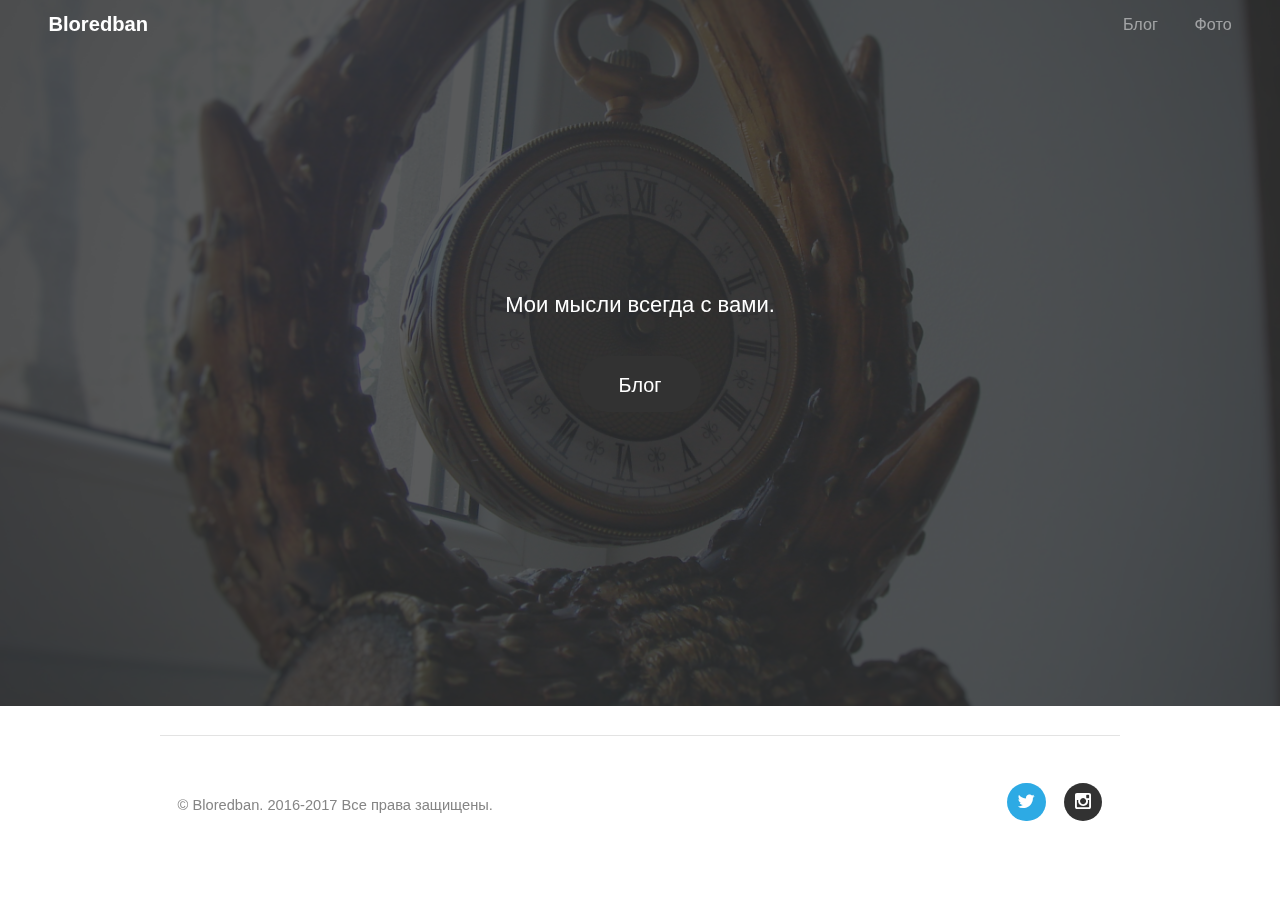
<file: ru/index.html>
<!DOCTYPE html>
<html lang="ru">
	<head>
		<meta charset="UTF-8">
		<title>Bloredban</title>
		<meta http-equiv="content-type" content="text/html; charset=utf-8" />
		<meta name="description" content="" />
		<meta name="keywords" content="" />
		<script src="js/jquery.min.js"></script>
		<script src="js/skel.min.js"></script>
		<script src="js/skel-layers.min.js"></script>
		<script src="js/init.js"></script>
		<noscript>
			<link rel="stylesheet" href="css/skel.css" />
			<link rel="stylesheet" href="css/style.css" />
			<link rel="stylesheet" href="css/style-xlarge.css" />
		</noscript>
	</head>
	<body class="landing">
	<header id="header">
				<h1><a href="index.html">Bloredban</a></h1>
				<nav id="nav">
					<ul>
						<li><a href="blog.html">Блог</a></li>
						<li><a href="photo.html">Фото</a></li>
					</ul>
				</nav>
			</header>
		<!-- Привью -->
			<section id="banner">
				<p>Мои мысли всегда с вами.</p>
				<ul class="actions">
					<li>
						<a href="blog.html" class="button big">Блог</a>
					</li>
				</ul>
			</section>

		<!-- Подвал -->
			<footer id="footer">
				<div class="container">
					<hr>
					<div class="row">
						<div class="8u 12u$(medium)">
							<ul class="copyright">
								<li>&copy; Bloredban. 2016-2017 Все права защищены.</li>
							</ul>
						</div>
						<div class="4u$ 12u$(medium)">
							<ul class="icons">
				<li><a href="https://www.twitter.com/Bloredban" class="icon rounded fa-twitter"><span class="label">Twitter</span></a></li>
				<li><a href="http://instagram.com/Bloredban" class="icon rounded fa-instagram"><span class="label">Instagram</span></a></li>
							</ul>
						</div>
					</div>
				</div>
			</footer>

	</body>
</html>
</file>
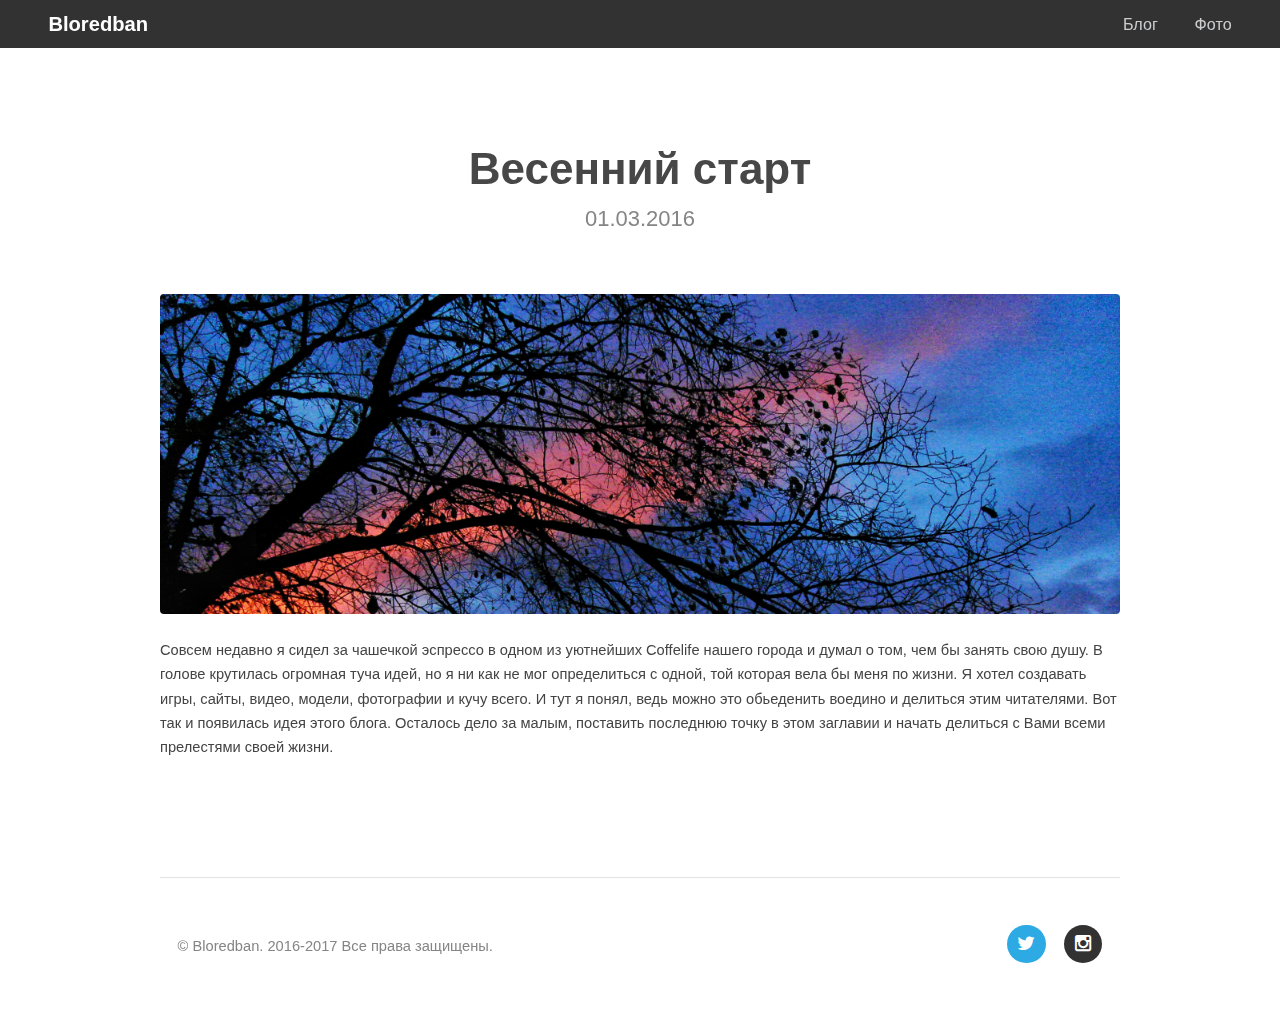
<file: ru/blog.html>
<!DOCTYPE html>
<html lang="ru">
	<head>
		<meta charset="UTF-8">
		<title>Bloredban - Блог</title>
		<meta http-equiv="content-type" content="text/html; charset=utf-8" />
		<meta name="description" content="" />
		<meta name="keywords" content="" />
		<script src="js/jquery.min.js"></script>
		<script src="js/skel.min.js"></script>
		<script src="js/skel-layers.min.js"></script>
		<script src="js/init.js"></script>
		<noscript>
			<link rel="stylesheet" href="css/skel.css" />
			<link rel="stylesheet" href="css/style.css" />
			<link rel="stylesheet" href="css/style-xlarge.css" />
		</noscript>
	</head>
	<body>
			<header id="header">
				<h1><a href="index.html">Bloredban</a></h1>
				<nav id="nav">
					<ul>
						<li><a href="blog.html">Блог</a></li>
						<li><a href="photo.html">Фото</a></li>
					</ul>
				</nav>
			</header>

		<!-- Блог-2 -->
					<section id="main" class="wrapper">
				<div class="container">


					<header class="major">
						<h2>Весенний старт</h2>
						<p>01.03.2016</p>
					</header>

					<img src="images/pic02.JPG" class="image fit"><br>
					<p>Совсем недавно я сидел за чашечкой эспрессо в одном из уютнейших Coffelife нашего города и думал о том, чем бы занять свою душу. В голове крутилась огромная туча идей, но я ни как не мог определиться с одной, той которая вела бы меня по жизни. Я хотел создавать игры, сайты, видео, модели, фотографии и кучу всего. И тут я понял, ведь можно это обьеденить воедино и делиться этим читателями. Вот так и появилась идея этого блога. Осталось дело за малым, поставить последнюю точку в этом заглавии и начать делиться с Вами всеми прелестями своей жизни.</p>
				</div>
			</section>

		<!-- Подвал -->
			<footer id="footer">
				<div class="container">
					<hr>
					<div class="row">
						<div class="8u 12u$(medium)">
							<ul class="copyright">
								<li>&copy; Bloredban. 2016-2017 Все права защищены.</li>
							</ul>
						</div>
						<div class="4u$ 12u$(medium)">
							<ul class="icons">
				<li><a href="https://www.twitter.com/Bloredban" class="icon rounded fa-twitter"><span class="label">Twitter</span></a></li>
				<li><a href="http://instagram.com/bloredban" class="icon rounded fa-instagram"><span class="label">Instagram</span></a></li>
							</ul>
						</div>
					</div>
				</div>
			</footer>

	</body>
</html>
</file>
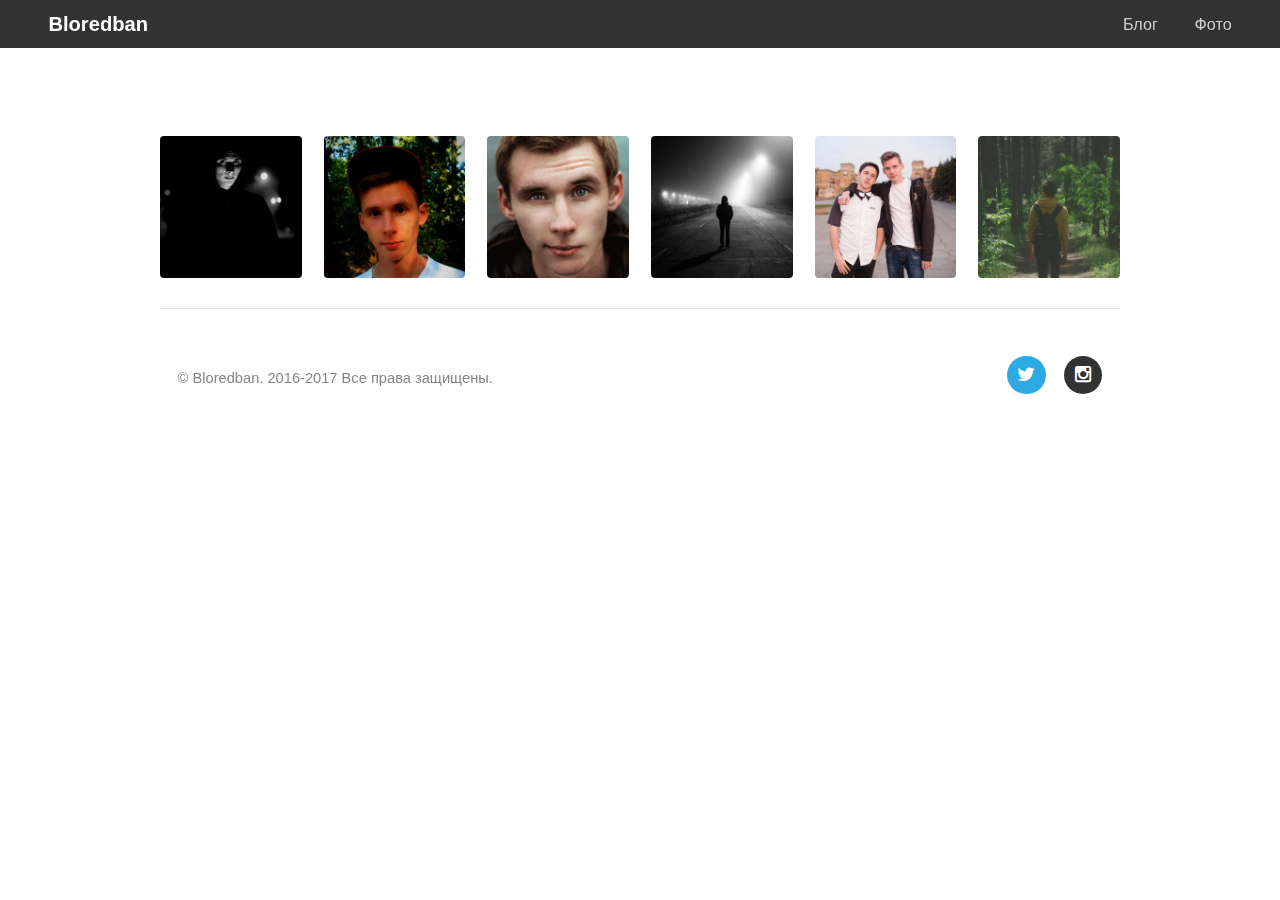
<file: ru/photo.html>
<!DOCTYPE html>
<html lang="ru">
	<head>
		<meta charset="UTF-8">
		<title>Bloredban - Фото</title>
		<meta http-equiv="content-type" content="text/html; charset=utf-8" />
		<meta name="description" content="" />
		<meta name="keywords" content="" />
		<script src="js/jquery.min.js"></script>
		<script src="js/skel.min.js"></script>
		<script src="js/skel-layers.min.js"></script>
		<script src="js/init.js"></script>
		<noscript>
			<link rel="stylesheet" href="css/skel.css" />
			<link rel="stylesheet" href="css/style.css" />
			<link rel="stylesheet" href="css/style-xlarge.css" />
		</noscript>
	</head>
	<body>
			<header id="header">
				<h1><a href="index.html">Bloredban</a></h1>
				<nav id="nav">
					<ul>
						<li><a href="blog.html">Блог</a></li>
						<li><a href="photo.html">Фото</a></li>
					</ul>
				</nav>
			</header>

		<!-- Фотографии -->
			<section id="main" class="wrapper">
				<div class="container">
		<section>
			<div class="box alt">
				<div class="row 5% uniform">
				<div class="2u"><span class="image fit"><a href="photos/1-max.jpg"><img src="photos/1.jpg" alt="" /></a></span></div>
				<div class="2u"><span class="image fit"><a href="photos/2-max.jpg"><img src="photos/2.jpg" alt="" /></a></span></div>
				<div class="2u"><span class="image fit"><a href="photos/3-max.jpg"><img src="photos/3.jpg" alt="" /></a></span></div>
				<div class="2u"><span class="image fit"><a href="photos/4-max.jpg"><img src="photos/4.jpg" alt="" /></a></span></div>
				<div class="2u"><span class="image fit"><a href="photos/5-max.jpg"><img src="photos/5.jpg" alt="" /></a></span></div>
				<div class="2u"><span class="image fit"><a href="photos/6-max.jpeg"><img src="photos/6.jpeg" alt="" /></a></span></div>
								</div>
							</div>
		<!-- Подвал -->
			<footer id="footer">
				<div class="container">
					<hr>
					<div class="row">
						<div class="8u 12u$(medium)">
							<ul class="copyright">
								<li>&copy; Bloredban. 2016-2017 Все права защищены.</li>
							</ul>
						</div>
						<div class="4u$ 12u$(medium)">
							<ul class="icons">
				<li><a href="https://www.twitter.com/Bloredban" class="icon rounded fa-twitter"><span class="label">Twitter</span></a></li>
				<li><a href="http://instagram.com/Bloredban" class="icon rounded fa-instagram"><span class="label">Instagram</span></a></li>
							</ul>
						</div>
					</div>
				</div>
			</footer>

	</body>
</html>
</file>
<file: ru/css/style-xlarge.css>
/*
	Transit by TEMPLATED
	templated.co @templatedco
	Released for free under the Creative Commons Attribution 3.0 license (templated.co/license)
*/

/* Basic */

	body, input, select, textarea {
		font-size: 11pt;
	}
</file>
<file: ru/css/skel.css>
/* Resets (http://meyerweb.com/eric/tools/css/reset/ | v2.0 | 20110126 | License: none (public domain)) */

	html,body,div,span,applet,object,iframe,h1,h2,h3,h4,h5,h6,p,blockquote,pre,a,abbr,acronym,address,big,cite,code,del,dfn,em,img,ins,kbd,q,s,samp,small,strike,strong,sub,sup,tt,var,b,u,i,center,dl,dt,dd,ol,ul,li,fieldset,form,label,legend,table,caption,tbody,tfoot,thead,tr,th,td,article,aside,canvas,details,embed,figure,figcaption,footer,header,hgroup,menu,nav,output,ruby,section,summary,time,mark,audio,video{margin:0;padding:0;border:0;font-size:100%;font:inherit;vertical-align:baseline;}article,aside,details,figcaption,figure,footer,header,hgroup,menu,nav,section{display:block;}body{line-height:1;}ol,ul{list-style:none;}blockquote,q{quotes:none;}blockquote:before,blockquote:after,q:before,q:after{content:'';content:none;}table{border-collapse:collapse;border-spacing:0;}body{-webkit-text-size-adjust:none}

/* Box Model */

	*, *:before, *:after {
		-moz-box-sizing: border-box;
		-webkit-box-sizing: border-box;
		box-sizing: border-box;
	}

/* Container */

	.container {
		margin-left: auto;
		margin-right: auto;

		/* width: (containers) */
		width: 1200px;
	}

	/* Modifiers */

		/* 125% */
			.container.\31 25\25 {
				width: 100%;

				/* max-width: (containers * 1.25) */
				max-width: 1500px;

				/* min-width: (containers) */
				min-width: 1200px;
			}

		/* 75% */
			.container.\37 5\25 {

				/* width: (containers * 0.75) */
				width: 900px;

			}

		/* 50% */
			.container.\35 0\25 {

				/* width: (containers * 0.50) */
				width: 600px;

			}

		/* 25% */
			.container.\32 5\25 {

				/* width: (containers * 0.25) */
				width: 300px;

			}

/* Grid */

	.row {
		border-bottom: solid 1px transparent;
	}

	.row > * {
		float: left;
	}

	.row:after, .row:before {
		content: '';
		display: block;
		clear: both;
		height: 0;
	}

	.row.uniform > * > :first-child {
		margin-top: 0;
	}

	.row.uniform > * > :last-child {
		margin-bottom: 0;
	}

	/* Gutters */

		/* Normal */

			.row > * {
				/* padding: (gutters.horizontal) 0 0 (gutters.vertical) */
				padding: 0 0 0 2em;
			}

			.row {
				/* margin: -(gutters.horizontal) 0 -1px -(gutters.vertical) */
				margin: 0 0 -1px -2em;
			}

			.row.uniform > * {
				/* padding: (gutters.vertical) 0 0 (gutters.vertical) */
				padding: 2em 0 0 2em;
			}

			.row.uniform {
				/* margin: -(gutters.vertical) 0 -1px -(gutters.vertical) */
				margin: -2em 0 -1px -2em;
			}

		/* 200% */

			.row.\32 00\25 > * {
				/* padding: (gutters.horizontal) 0 0 (gutters.vertical) */
				padding: 0 0 0 4em;
			}

			.row.\32 00\25 {
				/* margin: -(gutters.horizontal) 0 -1px -(gutters.vertical) */
				margin: 0 0 -1px -4em;
			}

			.row.uniform.\32 00\25 > * {
				/* padding: (gutters.vertical) 0 0 (gutters.vertical) */
				padding: 4em 0 0 4em;
			}

			.row.uniform.\32 00\25 {
				/* margin: -(gutters.vertical) 0 -1px -(gutters.vertical) */
				margin: -4em 0 -1px -4em;
			}

		/* 150% */

			.row.\31 50\25 > * {
				/* padding: (gutters.horizontal) 0 0 (gutters.vertical) */
				padding: 0 0 0 1.5em;
			}

			.row.\31 50\25 {
				/* margin: -(gutters.horizontal) 0 -1px -(gutters.vertical) */
				margin: 0 0 -1px -1.5em;
			}

			.row.uniform.\31 50\25 > * {
				/* padding: (gutters.vertical) 0 0 (gutters.vertical) */
				padding: 1.5em 0 0 1.5em;
			}

			.row.uniform.\31 50\25 {
				/* margin: -(gutters.vertical) 0 -1px -(gutters.vertical) */
				margin: -1.5em 0 -1px -1.5em;
			}

		/* 50% */

			.row.\35 0\25 > * {
				/* padding: (gutters.horizontal) 0 0 (gutters.vertical) */
				padding: 0 0 0 1em;
			}

			.row.\35 0\25 {
				/* margin: -(gutters.horizontal) 0 -1px -(gutters.vertical) */
				margin: 0 0 -1px -1em;
			}

			.row.uniform.\35 0\25 > * {
				/* padding: (gutters.vertical) 0 0 (gutters.vertical) */
				padding: 1em 0 0 1em;
			}

			.row.uniform.\35 0\25 {
				/* margin: -(gutters.vertical) 0 -1px -(gutters.vertical) */
				margin: -1em 0 -1px -1em;
			}

		/* 25% */

			.row.\32 5\25 > * {
				/* padding: (gutters.horizontal) 0 0 (gutters.vertical) */
				padding: 0 0 0 0.5em;
			}

			.row.\32 5\25 {
				/* margin: -(gutters.horizontal) 0 -1px -(gutters.vertical) */
				margin: 0 0 -1px -0.5em;
			}

			.row.uniform.\32 5\25 > * {
				/* padding: (gutters.vertical) 0 0 (gutters.vertical) */
				padding: 0.5em 0 0 0.5em;
			}

			.row.uniform.\32 5\25 {
				/* margin: -(gutters.vertical) 0 -1px -(gutters.vertical) */
				margin: -0.5em 0 -1px -0.5em;
			}

		/* 0% */

			.row.\30 \25 > * {
				padding: 0;
			}

			.row.\30 \25 {
				margin: 0 0 -1px 0;
			}

	/* Cells */

		.\31 2u, .\31 2u\24 { width: 100%; clear: none; margin-left: 0; }
		.\31 1u, .\31 1u\24 { width: 91.6666666667%; clear: none; margin-left: 0; }
		.\31 0u, .\31 0u\24 { width: 83.3333333333%; clear: none; margin-left: 0; }
		.\39 u, .\39 u\24 { width: 75%; clear: none; margin-left: 0; }
		.\38 u, .\38 u\24 { width: 66.6666666667%; clear: none; margin-left: 0; }
		.\37 u, .\37 u\24 { width: 58.3333333333%; clear: none; margin-left: 0; }
		.\36 u, .\36 u\24 { width: 50%; clear: none; margin-left: 0; }
		.\35 u, .\35 u\24 { width: 41.6666666667%; clear: none; margin-left: 0; }
		.\34 u, .\34 u\24 { width: 33.3333333333%; clear: none; margin-left: 0; }
		.\33 u, .\33 u\24 { width: 25%; clear: none; margin-left: 0; }
		.\32 u, .\32 u\24 { width: 16.6666666667%; clear: none; margin-left: 0; }
		.\31 u, .\31 u\24 { width: 8.3333333333%; clear: none; margin-left: 0; }

		.\31 2u\24 + *,
		.\31 1u\24 + *,
		.\31 0u\24 + *,
		.\39 u\24 + *,
		.\38 u\24 + *,
		.\37 u\24 + *,
		.\36 u\24 + *,
		.\35 u\24 + *,
		.\34 u\24 + *,
		.\33 u\24 + *,
		.\32 u\24 + *,
		.\31 u\24 + * {
			clear: left;
		}

		.\-11u { margin-left: 91.6666666667% }
		.\-10u { margin-left: 83.3333333333% }
		.\-9u { margin-left: 75% }
		.\-8u { margin-left: 66.6666666667% }
		.\-7u { margin-left: 58.3333333333% }
		.\-6u { margin-left: 50% }
		.\-5u { margin-left: 41.6666666667% }
		.\-4u { margin-left: 33.3333333333% }
		.\-3u { margin-left: 25% }
		.\-2u { margin-left: 16.6666666667% }
		.\-1u { margin-left: 8.3333333333% }
</file>
<file: ru/css/style.css>
@charset "UTF-8";
@import url(font-awesome.min.css);
	body {
		background: #fff;
	}

		body.is-loading *, body.is-loading *:before, body.is-loading *:after {
			-moz-animation: none !important;
			-webkit-animation: none !important;
			-o-animation: none !important;
			-ms-animation: none !important;
			animation: none !important;
			-moz-transition: none !important;
			-webkit-transition: none !important;
			-o-transition: none !important;
			-ms-transition: none !important;
			transition: none !important;
		}

	body, input, select, textarea {
		color: #444;
		font-family: "Raleway", Helvetica, sans-serif;
		font-size: 13pt;
		font-weight: 400;
		line-height: 1.65em;
	}

	a {
		color: #323232;
		text-decoration: none;
	}

		a:active, a:hover {
			text-decoration: underline;
		}

	strong, b {
		color: #474747;
		font-weight: 700;
	}

	em, i {
		font-style: italic;
	}

	p {
		margin: 0 0 2em 0;
	}

	h1, h2, h3, h4, h5, h6 {
		color: #474747;
		font-weight: 700;
		line-height: 1em;
		margin: 0 0 1em 0;
	}

		h1 a, h2 a, h3 a, h4 a, h5 a, h6 a {
			color: inherit;
			text-decoration: none;
		}

	h2 {
		font-size: 1.75em;
		line-height: 1.5em;
	}

	h3 {
		font-size: 1.35em;
		line-height: 1.5em;
	}

	h4 {
		font-size: 1.1em;
		line-height: 1.5em;
	}

	h5 {
		font-size: 0.9em;
		line-height: 1.5em;
	}

	h6 {
		font-size: 0.7em;
		line-height: 1.5em;
	}

	sub {
		font-size: 0.8em;
		position: relative;
		top: 0.5em;
	}

	sup {
		font-size: 0.8em;
		position: relative;
		top: -0.5em;
	}

	hr {
		border: 0;
		border-bottom: solid 1px rgba(144, 144, 144, 0.25);
		margin: 2em 0;
	}

		hr.major {
			margin: 3em 0;
		}

	blockquote {
		border-left: solid 4px rgba(144, 144, 144, 0.25);
		font-style: italic;
		margin: 0 0 2em 0;
		padding: 0.5em 0 0.5em 2em;
	}

	code {
		background: rgba(144, 144, 144, 0.075);
		border-radius: 4px;
		border: solid 1px rgba(144, 144, 144, 0.25);
		font-family: "Courier New", monospace;
		font-size: 0.9em;
		margin: 0 0.25em;
		padding: 0.25em 0.65em;
	}

	pre {
		-webkit-overflow-scrolling: touch;
		font-family: "Courier New", monospace;
		font-size: 0.9em;
		margin: 0 0 2em 0;
	}

		pre code {
			display: block;
			line-height: 1.75em;
			padding: 1em 1.5em;
			overflow-x: auto;
		}

	.align-left {
		text-align: left;
	}

	.align-center {
		text-align: center;
	}

	.align-right {
		text-align: right;
	}

/* Section/Article */

	section.special, article.special {
		text-align: center;
	}

	header p {
		color: #858585;
		position: relative;
		margin: 0 0 1.5em 0;
	}

	header h2 + p {
		font-size: 1.25em;
		margin-top: -1em;
		line-height: 1.5em;
	}

	header h3 + p {
		font-size: 1.1em;
		margin-top: -0.8em;
		line-height: 1.5em;
	}

	header h4 + p,
	header h5 + p,
	header h6 + p {
		font-size: 0.9em;
		margin-top: -0.6em;
		line-height: 1.5em;
	}

	header.major {
		text-align: center;
		margin-bottom: 4em;
	}

		header.major h2 {
			font-size: 3em;
			margin-bottom: 0.5em;
		}

		header.major p {
			font-size: 1.5em;
		}

/* Form */

	form {
		margin: 0 0 2em 0;
	}

	label {
		color: #474747;
		display: block;
		font-size: 0.9em;
		font-weight: 700;
		margin: 0 0 1em 0;
	}

	input[type="text"],
	input[type="password"],
	input[type="email"],
	select,
	textarea {
		-moz-appearance: none;
		-webkit-appearance: none;
		-o-appearance: none;
		-ms-appearance: none;
		appearance: none;
		background: rgba(144, 144, 144, 0.075);
		border-radius: 4px;
		border: none;
		color: inherit;
		display: block;
		outline: 0;
		padding: 0 1em;
		text-decoration: none;
		width: 100%;
	}

		input[type="text"]:invalid,
		input[type="password"]:invalid,
		input[type="email"]:invalid,
		select:invalid,
		textarea:invalid {
			box-shadow: none;
		}

		input[type="text"]:focus,
		input[type="password"]:focus,
		input[type="email"]:focus,
		select:focus,
		textarea:focus {
			border-color: #323232;
			box-shadow: 0 0 0 1px #323232;
		}

	.select-wrapper {
		text-decoration: none;
		display: block;
		position: relative;
	}

		.select-wrapper:before {
			content: "";
			-moz-osx-font-smoothing: grayscale;
			-webkit-font-smoothing: antialiased;
			font-family: FontAwesome;
			font-style: normal;
			font-weight: normal;
			text-transform: none !important;
		}

		.select-wrapper:before {
			color: rgba(144, 144, 144, 0.25);
			display: block;
			height: 2.75em;
			line-height: 2.75em;
			pointer-events: none;
			position: absolute;
			right: 0;
			text-align: center;
			top: 0;
			width: 2.75em;
		}

		.select-wrapper select::-ms-expand {
			display: none;
		}

	input[type="text"],
	input[type="password"],
	input[type="email"],
	select {
		height: 2.75em;
	}

	textarea {
		padding: 0.75em 1em;
	}

	input[type="checkbox"],
	input[type="radio"] {
		-moz-appearance: none;
		-webkit-appearance: none;
		-o-appearance: none;
		-ms-appearance: none;
		appearance: none;
		display: block;
		float: left;
		margin-right: -2em;
		opacity: 0;
		width: 1em;
		z-index: -1;
	}

		input[type="checkbox"] + label,
		input[type="radio"] + label {
			text-decoration: none;
			color: #444;
			cursor: pointer;
			display: inline-block;
			font-size: 1em;
			font-weight: 400;
			padding-left: 2.4em;
			padding-right: 0.75em;
			position: relative;
		}

			input[type="checkbox"] + label:before,
			input[type="radio"] + label:before {
				-moz-osx-font-smoothing: grayscale;
				-webkit-font-smoothing: antialiased;
				font-family: FontAwesome;
				font-style: normal;
				font-weight: normal;
				text-transform: none !important;
			}

			input[type="checkbox"] + label:before,
			input[type="radio"] + label:before {
				background: rgba(144, 144, 144, 0.075);
				border-radius: 4px;
				border: solid 1px rgba(144, 144, 144, 0.25);
				content: '';
				display: inline-block;
				height: 1.65em;
				left: 0;
				line-height: 1.58125em;
				position: absolute;
				text-align: center;
				top: 0;
				width: 1.65em;
			}

		input[type="checkbox"]:checked + label:before,
		input[type="radio"]:checked + label:before {
			background: #323232;
			border-color: #323232;
			color: #ffffff;
			content: '\f00c';
		}

		input[type="checkbox"]:focus + label:before,
		input[type="radio"]:focus + label:before {
			border-color: #323232;
			box-shadow: 0 0 0 1px #323232;
		}

	input[type="checkbox"] + label:before {
		border-radius: 4px;
	}

	input[type="radio"] + label:before {
		border-radius: 100%;
	}

	::-webkit-input-placeholder {
		color: #858585 !important;
		opacity: 1.0;
	}

	:-moz-placeholder {
		color: #858585 !important;
		opacity: 1.0;
	}

	::-moz-placeholder {
		color: #858585 !important;
		opacity: 1.0;
	}

	:-ms-input-placeholder {
		color: #858585 !important;
		opacity: 1.0;
	}

	.formerize-placeholder {
		color: #858585 !important;
		opacity: 1.0;
	}

/* Box */

	.box {
		border-radius: 4px;
		border: solid 1px rgba(144, 144, 144, 0.25);
		margin-bottom: 2em;
		padding: 1.5em;
	}

		.box > :last-child,
		.box > :last-child > :last-child,
		.box > :last-child > :last-child > :last-child {
			margin-bottom: 0;
		}

		.box.alt {
			border: 0;
			border-radius: 0;
			padding: 0;
		}

/* Icon */

	.icon {
		text-decoration: none;
		border-bottom: none;
		position: relative;
	}

		.icon:before {
			-moz-osx-font-smoothing: grayscale;
			-webkit-font-smoothing: antialiased;
			font-family: FontAwesome;
			font-style: normal;
			font-weight: normal;
			text-transform: none !important;
		}

		.icon:active, .icon:hover {
			text-decoration: none;
		}

		.icon > .label {
			display: none;
		}

		.icon.rounded {
			background-color: #323232;
			border-radius: 100%;
			color: #ffffff;
			display: inline-block;
			height: 3.25em;
			line-height: 3.25em;
			text-align: center;
			width: 3.25em;
		}

			.icon.rounded.big {
				font-size: 2.5em;
				margin-bottom: 0.5em;
			}

			.icon.rounded.color1 {
				background-color: #323232;
			}

			.icon.rounded.color2 {
				background-color: #3c61d4;
			}

			.icon.rounded.color3 {
				background-color: #633cd4;
			}

			.icon.rounded.color4 {
				background-color: #af3cd4;
			}

			.icon.rounded.color5 {
				background-color: #d43cad;
			}

			.icon.rounded.color6 {
				background-color: #d43c61;
			}

			.icon.rounded.color7 {
				background-color: #d4633c;
			}

			.icon.rounded.color8 {
				background-color: #d4af3c;
			}

			.icon.rounded.color9 {
				background-color: #add43c;
			}

			.icon.rounded.color10 {
				background-color: #61d43c;
			}

			.icon.rounded.fa-twitter {
				background-color: #2daae4;
			}

			.icon.rounded.fa-facebook {
				background-color: #39599f;
			}

			.icon.rounded.fa-google-plus {
				background-color: #c91e1f;
			}

			.icon.rounded.fa-dribbble {
				background-color: #c4376b;
			}

			.icon.rounded.fa-tumblr, .icon.rounded.fa-linkedin {
				background-color: #31516a;
			}

			.icon.rounded.fa-rss {
				background-color: #f2600b;
			}

/* Image */

	.image {
		border-radius: 4px;
		border: 0;
		display: inline-block;
		position: relative;
	}

		.image img {
			border-radius: 4px;
			display: block;
		}

		.image.left {
			float: left;
			padding: 0 1.5em 1em 0;
			top: 0.25em;
		}

		.image.right {
			float: right;
			padding: 0 0 1em 1.5em;
			top: 0.25em;
		}

		.image.left, .image.right {
			max-width: 40%;
		}

			.image.left img, .image.right img {
				width: 100%;
			}

		.image.fit {
			display: block;
			margin: 12 12 2em 12;
			width: 100%;
		}

			.image.fit img {
				width: 100%;
			}

/* List */

	ol {
		list-style: decimal;
		margin: 0 0 2em 0;
		padding-left: 1.25em;
	}

		ol li {
			padding-left: 0.25em;
		}

	ul {
		list-style: disc;
		margin: 0 0 2em 0;
		padding-left: 1em;
	}

		ul li {
			padding-left: 0.5em;
		}

		ul.alt {
			list-style: none;
			padding-left: 0;
		}

			ul.alt li {
				border-top: solid 1px rgba(144, 144, 144, 0.25);
				padding: 0.5em 0;
			}

				ul.alt li:first-child {
					border-top: 0;
					padding-top: 0;
				}

		ul.unstyled {
			list-style: none;
			padding-left: 0;
		}

			ul.unstyled li {
				padding: 0.4em 0;
			}

		ul.icons {
			cursor: default;
			list-style: none;
			padding-left: 0;
		}

			ul.icons li {
				display: inline-block;
				padding: 0 1em 0 0;
			}

				ul.icons li:last-child {
					padding-right: 0;
				}

				ul.icons li .icon:before {
					font-size: 2em;
				}


		li {
		list-style-type: none; /* Убираем маркеры */
		}

		ul.actions {
			cursor: default;
			list-style: none;
			padding-left: 0;
		}

			ul.actions li {
				display: inline-block;
				padding: 0 1em 0 0;
				vertical-align: middle;
			}

				ul.actions li:last-child {
					padding-right: 0;
				}

			ul.actions.small li {
				padding: 0 0.5em 0 0;
			}

			ul.actions.vertical li {
				display: block;
				padding: 1em 0 0 0;
			}

				ul.actions.vertical li:first-child {
					padding-top: 0;
				}

				ul.actions.vertical li > * {
					margin-bottom: 0;
				}

			ul.actions.vertical.small li {
				padding: 0.5em 0 0 0;
			}

				ul.actions.vertical.small li:first-child {
					padding-top: 0;
				}

			ul.actions.fit {
				display: table;
				margin-left: -1em;
				padding: 0;
				table-layout: fixed;
				width: calc(100% + 1em);
			}

				ul.actions.fit li {
					display: table-cell;
					padding: 0 0 0 1em;
				}

					ul.actions.fit li > * {
						margin-bottom: 0;
					}

				ul.actions.fit.small {
					margin-left: -0.5em;
					width: calc(100% + 0.5em);
				}

					ul.actions.fit.small li {
						padding: 0 0 0 0.5em;
					}

	dl {
		margin: 0 0 2em 0;
	}

/* Table */

	.table-wrapper {
		-webkit-overflow-scrolling: touch;
		overflow-x: auto;
	}

	table {
		margin: 0 0 2em 0;
		width: 100%;
	}

		table tbody tr {
			border: solid 1px rgba(144, 144, 144, 0.25);
			border-left: 0;
			border-right: 0;
		}

			table tbody tr:nth-child(2n + 1) {
				background-color: rgba(144, 144, 144, 0.075);
			}

		table td {
			padding: 0.75em 0.75em;
		}

		table th {
			color: #474747;
			font-size: 0.9em;
			font-weight: 700;
			padding: 0 0.75em 0.75em 0.75em;
			text-align: left;
		}

		table thead {
			border-bottom: solid 2px rgba(144, 144, 144, 0.25);
		}

		table tfoot {
			border-top: solid 2px rgba(144, 144, 144, 0.25);
		}

		table.alt {
			border-collapse: separate;
		}

			table.alt tbody tr td {
				border: solid 1px rgba(144, 144, 144, 0.25);
				border-left-width: 0;
				border-top-width: 0;
			}

				table.alt tbody tr td:first-child {
					border-left-width: 1px;
				}

			table.alt tbody tr:first-child td {
				border-top-width: 1px;
			}

			table.alt thead {
				border-bottom: 0;
			}

			table.alt tfoot {
				border-top: 0;
			}

/* Button */

	input[type="submit"],
	input[type="reset"],
	input[type="button"],
	.button {
		-moz-appearance: none;
		-webkit-appearance: none;
		-o-appearance: none;
		-ms-appearance: none;
		appearance: none;
		-moz-transition: background-color 0.2s ease-in-out, color 0.2s ease-in-out;
		-webkit-transition: background-color 0.2s ease-in-out, color 0.2s ease-in-out;
		-o-transition: background-color 0.2s ease-in-out, color 0.2s ease-in-out;
		-ms-transition: background-color 0.2s ease-in-out, color 0.2s ease-in-out;
		transition: background-color 0.2s ease-in-out, color 0.2s ease-in-out;
		background-color: #323232;
		border-radius: 30px;
		border: 0;
		color: #ffffff !important;
		cursor: pointer;
		display: inline-block;
		font-weight: 400;
		height: 2.85em;
		line-height: 2.95em;
		padding: 0 2em;
		text-align: center;
		text-decoration: none;
		white-space: nowrap;
	}

		input[type="submit"]:hover,
		input[type="reset"]:hover,
		input[type="button"]:hover,
		.button:hover {
			background-color: #727272;
			text-decoration: none;
		}

		input[type="submit"]:active,
		input[type="reset"]:active,
		input[type="button"]:active,
		.button:active {
			background-color: #2da2ca;
			text-decoration: none;
		}

		input[type="submit"].icon,
		input[type="reset"].icon,
		input[type="button"].icon,
		.button.icon {
			padding-left: 1.35em;
		}

			input[type="submit"].icon:before,
			input[type="reset"].icon:before,
			input[type="button"].icon:before,
			.button.icon:before {
				margin-right: 0.5em;
			}

		input[type="submit"].fit,
		input[type="reset"].fit,
		input[type="button"].fit,
		.button.fit {
			display: block;
			margin: 0 0 1em 0;
			width: 100%;
		}

		input[type="submit"].small,
		input[type="reset"].small,
		input[type="button"].small,
		.button.small {
			font-size: 0.8em;
		}

		input[type="submit"].big,
		input[type="reset"].big,
		input[type="button"].big,
		.button.big {
			font-size: 1.35em;
		}

		input[type="submit"].alt,
		input[type="reset"].alt,
		input[type="button"].alt,
		.button.alt {
			background-color: transparent;
			box-shadow: inset 0 0 0 2px rgba(144, 144, 144, 0.25);
			color: #474747 !important;
		}

			input[type="submit"].alt:hover,
			input[type="reset"].alt:hover,
			input[type="button"].alt:hover,
			.button.alt:hover {
				background-color: rgba(144, 144, 144, 0.075);
			}

			input[type="submit"].alt:active,
			input[type="reset"].alt:active,
			input[type="button"].alt:active,
			.button.alt:active {
				background-color: rgba(144, 144, 144, 0.2);
			}

			input[type="submit"].alt.icon:before,
			input[type="reset"].alt.icon:before,
			input[type="button"].alt.icon:before,
			.button.alt.icon:before {
				color: #858585;
			}

		input[type="submit"].special,
		input[type="reset"].special,
		input[type="button"].special,
		.button.special {
			background-color: #323232;
			color: #ffffff !important;
		}

			input[type="submit"].special:hover,
			input[type="reset"].special:hover,
			input[type="button"].special:hover,
			.button.special:hover {
				background-color: #444751;
			}

			input[type="submit"].special:active,
			input[type="reset"].special:active,
			input[type="button"].special:active,
			.button.special:active {
				background-color: #2c2f35;
			}

		input[type="submit"].disabled, input[type="submit"]:disabled,
		input[type="reset"].disabled,
		input[type="reset"]:disabled,
		input[type="button"].disabled,
		input[type="button"]:disabled,
		.button.disabled,
		.button:disabled {
			background-color: #444 !important;
			box-shadow: inset 0 -0.15em 0 0 rgba(0, 0, 0, 0.15);
			color: #fff !important;
			cursor: default;
			opacity: 0.25;
		}

/* Header */

	body.landing #header {
		background-color: transparent;
		left: 0;
		position: absolute;
		top: 0;
	}

		body.landing #header nav a {
			color: rgba(255, 255, 255, 0.5);
		}

	#header {
		background-color: #323232;
		color: #ffffff;
		cursor: default;
		font-size: 1.1em;
		height: 3em;
		line-height: 3em;
		width: 100%;
		z-index: 10000;
	}

		#header h1 {
			color: #ffffff;
			height: inherit;
			left: 3em;
			line-height: inherit;
			margin: 0;
			padding: 0;
			position: absolute;
		}

			#header h1 a {
				font-size: 1.25em; 
				text-decoration: none;
			}

		#header nav {
			height: inherit;
			line-height: inherit;
			position: absolute;
			right: 3em;
			vertical-align: middle;
		}

			#header nav > ul {
				list-style: none;
				margin: 0;
				padding-left: 0;
			}

				#header nav > ul > li {
					border-radius: 4px;
					display: inline-block;
					margin-left: 2em;
					padding-left: 0;
				}

					#header nav > ul > li a {
						-moz-transition: color 0.2s ease-in-out;
						-webkit-transition: color 0.2s ease-in-out;
						-o-transition: color 0.2s ease-in-out;
						-ms-transition: color 0.2s ease-in-out;
						transition: color 0.2s ease-in-out;
						color: #cdced0;
						display: inline-block;
						text-decoration: none;
					}

						#header nav > ul > li a:active, #header nav > ul > li a:hover {
							color: #ffffff;
						}

					#header nav > ul > li:first-child {
						margin-left: 0;
					}

					#header nav > ul > li .button {
						background-color: #fff;
						color: #444 !important;
						height: 2.25em;
						line-height: 2.25em;
						margin-bottom: 0;
						padding: 0 1em;
						position: relative;
						top: -0.075em;
						vertical-align: middle;
					}

		#header .container {
			position: relative;
		}

			#header .container h1 {
				left: 0;
			}

			#header .container nav {
				right: 0;
			}

/* Banner */

	#banner {
		background-image: url(../images/dark_tint.png), url(../images/header.jpg);
		background-position: center center;
		background-size: cover;
		color: #ffffff;
		padding: 20em 0em 20em;
		text-align: center;
	}

		#banner :last-child {
			margin-bottom: 0;
		}

		#banner h2 {
			color: #ffffff;
			font-size: 4em;
			line-height: 1.25em;
			margin: 0 0 0.5em 0;
			padding: 0;
		}

		#banner p {
			font-size: 1.5em;
			margin-bottom: 1.75em;
		}

/* Wrapper */

	.wrapper {
		padding: 6em 0em 4em;
		/* Style 1 Wrapper */
		/* Style 2 Wrapper */
		/* Style 3 Wrapper */
	}

		.wrapper.style1 {
			background-color: #F5F5F5;
			border-bottom: 1px solid rgba(144, 144, 144, 0.25);
			border-top: 1px solid rgba(144, 144, 144, 0.25);
		}

			.wrapper.style1 .box {
				background-color: #fff;
				padding: 3em 2.5em;
			}

				.wrapper.style1 .box h2, .wrapper.style1 .box h3, .wrapper.style1 .box h4, .wrapper.style1 .box h5, .wrapper.style1 .box h6 {
					color: #858585;
				}

		.wrapper.style2 .profiles {
			border-bottom: 1px solid rgba(144, 144, 144, 0.25);
			border-top: 1px solid rgba(144, 144, 144, 0.25);
			margin-bottom: 4em;
			padding-top: 4em;
		}

		.wrapper.style2 .profile {
			margin-bottom: 2em;
			text-align: left;
		}

			.wrapper.style2 .profile img {
				border-radius: 50%;
				float: left;
				margin-bottom: 1em;
				margin-right: 1em;
			}

			.wrapper.style2 .profile h4 {
				margin-bottom: 0;
				margin-top: 1em;
			}

		.wrapper.style2 footer {
			margin-left: auto;
			margin-right: auto;
			width: 70%;
		}

			.wrapper.style2 footer p {
				margin-bottom: 3em;
			}

		.wrapper.style3 {
			background-color: #323232;
			color: #ffffff;
		}

			.wrapper.style3 h2, .wrapper.style3 h3, .wrapper.style3 p {
				color: #ffffff;
			}

			.wrapper.style3 input[type="text"],
			.wrapper.style3 input[type="password"],
			.wrapper.style3 input[type="email"],
			.wrapper.style3 select,
			.wrapper.style3 textarea {
				background-color: #fff;
				color: #444;
			}

/* Footer */

		#footer h2, #footer h3, #footer h4 {
			color: #ffffff;
		}

		#footer p, #footer a, #footer li {
			color: #cdced0;
		}

		#footer .links {
			border-bottom: 1px solid rgba(144, 144, 144, 0.25);
			margin-bottom: 4em;
			padding-bottom: 1em;
		}

		#footer .copyright {
			margin-top: 0.65em;
			padding: 1.2em;

		}

			#footer .copyright li {
				color: #858585;
				display: inline-block;
				list-style: none;
				margin-left: 0.5em;
				padding-left: 0.5em;
			}

				#footer .copyright li:first-child {
					margin-left: 0;
					padding-left: 0;
				}

			#footer .copyright a {
				color: #858585;
			}

		#footer .icons {
			text-align: right;
			padding: 1.2em;
		}

		#footer a.icon {
			color: #ffffff;
			font-size: 0.65em;
			height: 4em;
			line-height: 4em;
			width: 4em;
			cursor: pointer;
		}

/* Grid Demo */

	.grid-demo {
		display: block;
		margin: 0 0 2em 0;
	}

		.grid-demo span {
			background: #8d93a0;
			border-radius: 4px;
			color: rgba(0, 0, 0, 0.25);
			display: block;
			font-weight: 700;
			height: 2.75em;
			line-height: 2.75em;
			text-align: center;
		}

		.grid-demo .row.flush > div span {
			border-radius: 0;
		}

		.grid-demo .row.flush > div:first-child span {
			border-radius: 4px 0 0 4px;
		}

		.grid-demo .row.flush > div:last-child span {
			border-radius: 0 4px 4px 0;
		}
</file>
